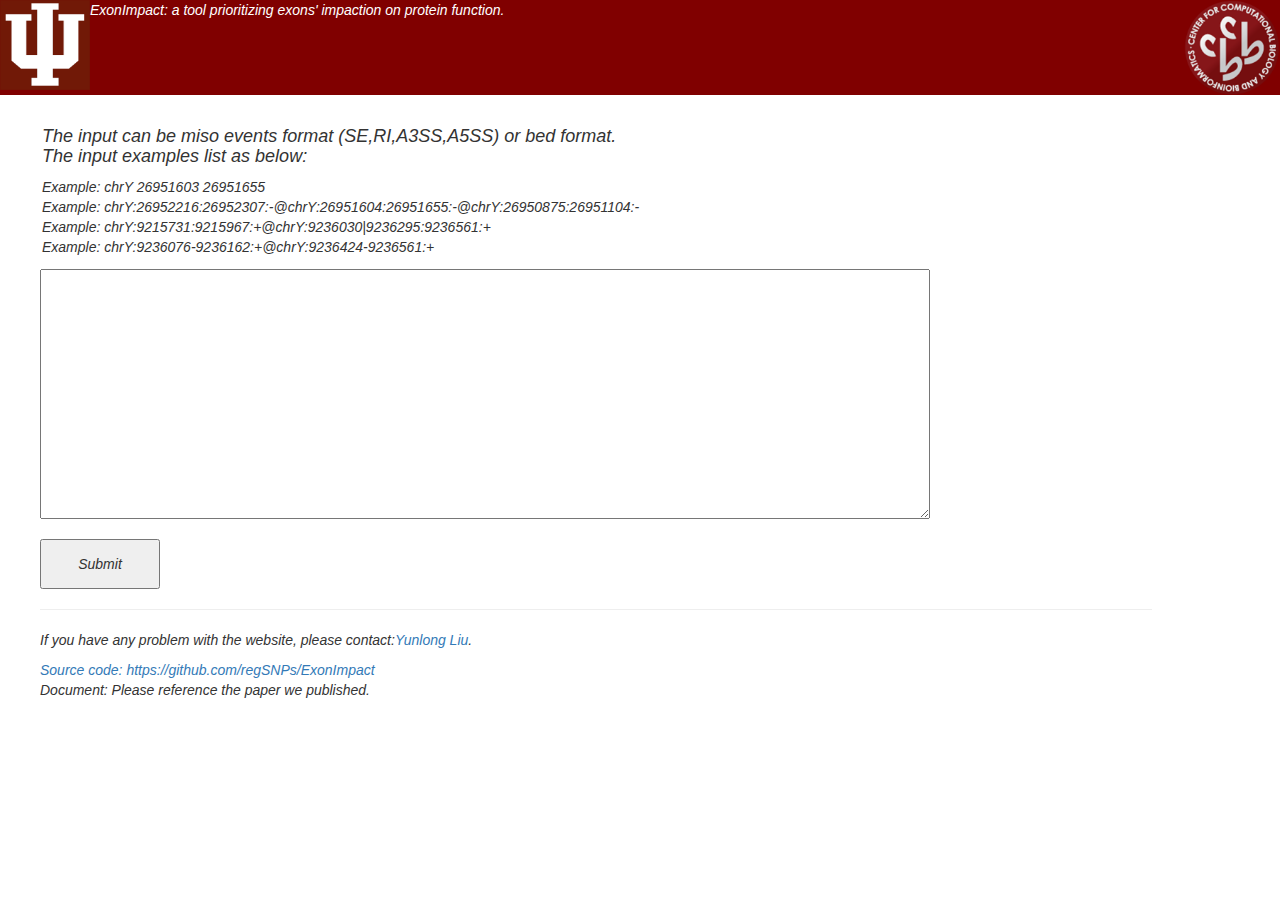
<file: src/web/index.html>
<!DOCTYPE html PUBLIC "-//W3C//DTD XHTML 1.0 Transitional//EN" "http://www.w3.org/TR/xhtml1/DTD/xhtml1-transitional.dtd">
<html xmlns="http://www.w3.org/1999/xhtml">
	<head>
		<meta http-equiv="Content-Type" content="text/html; charset=utf-8" />
		<link rel="stylesheet" href="lib/as.css" type="text/css"/>
		<link rel="stylesheet" type="text/css"
			href="https://maxcdn.bootstrapcdn.com/bootstrap/3.3.6/css/bootstrap.min.css"/>
		
		<script language="javascript" type="text/javascript" src="lib/jquery-1.11.3.min.js"></script>
		
		<script language="javascript" type="text/javascript" src="https://code.jquery.com/jquery-2.2.4.min.js"></script>
		
		<script language="javascript" type="text/javascript"
			src="https://maxcdn.bootstrapcdn.com/bootstrap/3.3.6/js/bootstrap.min.js"></script>
		
	</head>
	
	<body bgcolor="white" style="width:100%">
		<div id="header">
		<img src="pic/iu.png" align='left' name="center_logo" width="90"
			height="90" id="Insert_logo" style="display: block;" >
		</img>
		<img src="pic/center_logo.png" width="96" height="95" align="right" "display:block;">
		</img>
		<div id="header_txt" style="color: white">ExonImpact: a tool prioritizing exons' impaction on protein function.</div>
		
		</div>
		
		<div id= "center" align="left" style="margin-left:20px;padding:20px;width:90%;">
			<form action="result.php" method="post" enctype="multipart/form-data" >
				<table style="width: 80%;">
					
					<tr>
					<div style="width:100%; padding:2px">
						<h4>
							The input can be miso events format (SE,RI,A3SS,A5SS) or  bed format. </br>
							The input examples list as below:
						</h4>
						<p id="example">
						Example:    chrY	26951603	26951655</br>
							
						Example:    chrY:26952216:26952307:-@chrY:26951604:26951655:-@chrY:26950875:26951104:-</br>
						Example:    chrY:9215731:9215967:+@chrY:9236030|9236295:9236561:+</br>
						Example:    chrY:9236076-9236162:+@chrY:9236424-9236561:+</br>						
						
						</p>
						<td><textarea id="input_format" name="data_textbox" style="width: 100%; height: 250px;" wrap='off' align='left' placeholder=""></textarea>
							</br>
							</br>
						</td>

					</div>
					</tr>

				
					<tr>
						<td><button type = 'submit' name = 'user_query' style="width: 120px;height:50px">Submit</button>
						</td>
					</tr>
					
				</table>
			</form>
			<hr>
			<tr>
				<p>If you have any problem with the website, please contact:<a href="mailto:yunliu@iupui.edu" target="_top">Yunlong Liu</a>.</p>
			</tr>
			<tr>
				<a href="https://github.com/regSNPs/ExonImpact">Source code: https://github.com/regSNPs/ExonImpact</a>
				<p id="document">Document: Please reference the paper we published.</p>
			</tr>
			</hr>
			<!-- end .container -->
		</div>
		<script type="text/javascript">
			var textareas = document.getElementsByTagName('textarea');
			var count = textareas.length;
			for(var i=0;i<count;i++){
			    textareas[i].onkeydown = function(e){
			        if(e.keyCode==9 || e.which==9){
			            e.preventDefault();
			            var s = this.selectionStart;
			            this.value = this.value.substring(0,this.selectionStart) + "\t" + this.value.substring(this.selectionEnd);
			            this.selectionEnd = s+1; 
			        }
			    }
			}
			
		</script>
	</body>
</html>
</file>
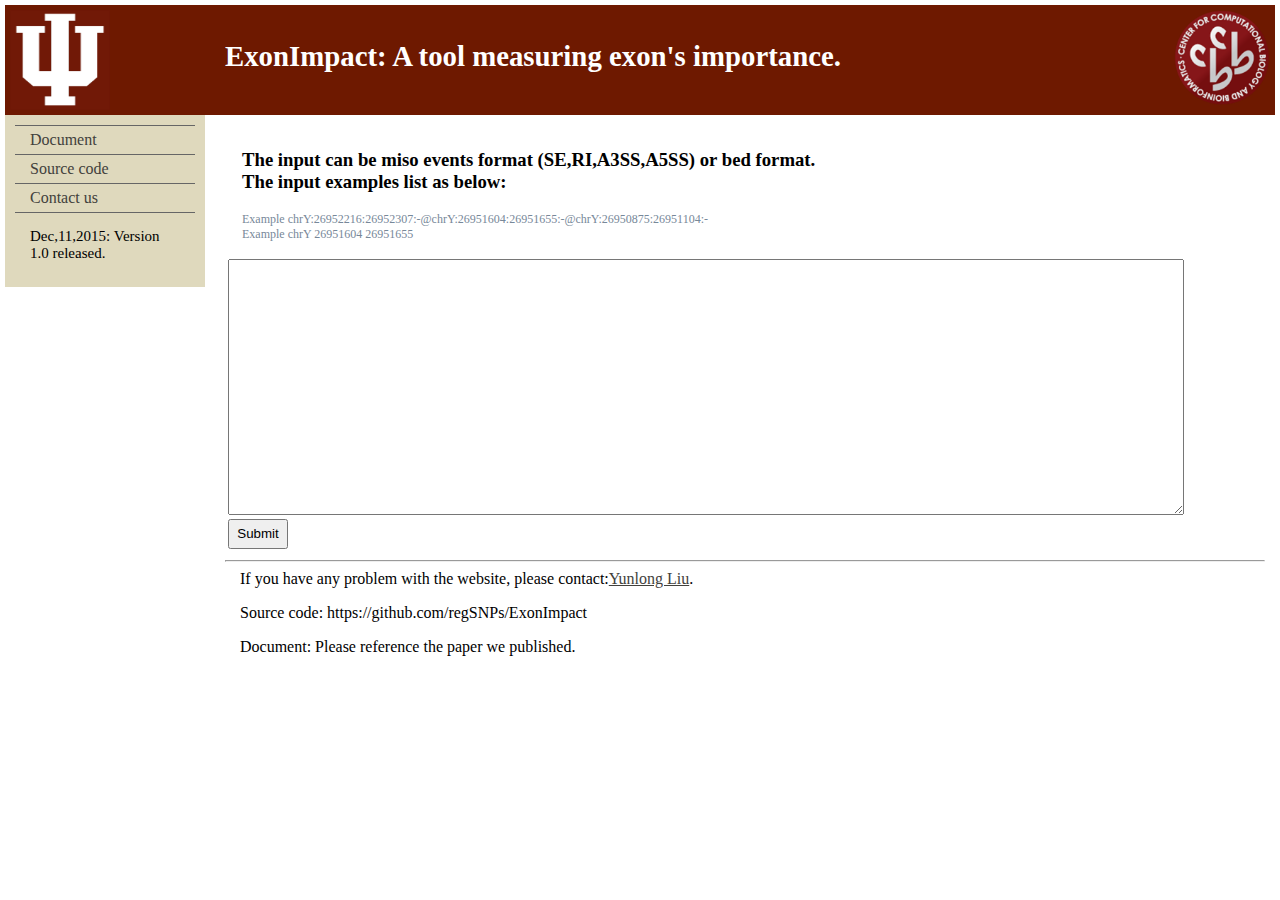
<file: src/web/index copy.html>
<!DOCTYPE html PUBLIC "-//W3C//DTD XHTML 1.0 Transitional//EN" "http://www.w3.org/TR/xhtml1/DTD/xhtml1-transitional.dtd">
<html xmlns="http://www.w3.org/1999/xhtml">
	<head>
		<meta http-equiv="Content-Type" content="text/html; charset=utf-8" />
		<link rel="stylesheet" href="lib/index.css" type="text/css"/>
	</head>
	<body bgcolor="white">
		<div id = "header" >
			<img src="pic/iu.png" align='left' name="center_logo" width="100" height="100" id="Insert_logo" style="display:block;"></img>
			<img src="pic/center_logo.png" width="96" height="95" align="right" "display:block;"></img>
			<div id="header_txt" style="color:white">ExonImpact: A tool measuring exon's importance.</div>
			<!-- end .header -->
		</div>
		<div id="sidebar1">
			<ul class="nav">
				<li><a href="#document">Document</a></li>
				<li><a href="https://github.com/regSNPs/ExonImpact">Source code</a></li>
				<li><a href="mailto:yunliu@iupui.edu">Contact us</a></li>
			</ul>
			<p style="font-size:15px";>Dec,11,2015: Version 1.0 released.</p>
			<!-- 
			<p>Related links</p>
			<ul style="list-style: none;">
				<li style="font-size:15px";><a href="http://www.hgmd.cf.ac.uk">HGMD</a></li>
				<li style="font-size:15px";><a href="http://www.1000genomes.org">1000 Genomes Project</a></li>
				<li style="font-size:15px";><a href="http://www.ncbi.nlm.nih.gov/clinvar/">ClinVar</a></li>
			</ul>
			end .
		</div>
		<div id="sidebar2">
			<h4>Citation</h4>
			<hr>
			<p>article title</p>
			sidebar2 -->
		</div>
		<div id= "center">
			<form action="result.php" method="post" enctype="multipart/form-data" >
				<table style="width: 80%;">
					<!--  <div style="background-color: #87CEFA; width:75%; padding=5px;"> -->
					<tr>
					<div style="width:90%; padding:2px">
						<h3></br>
							The input can be miso events format (SE,RI,A3SS,A5SS) or  bed format.</br>
							The input examples list as below:</br>
						</h3>
						<p id="example">
						Example chrY:26952216:26952307:-@chrY:26951604:26951655:-@chrY:26950875:26951104:-</br>
						Example chrY	26951604	26951655</br>
						</p>
						<td><textarea id="input_format" name="data_textbox" style="width: 950px; height: 250px;" wrap='off' align='left' placeholder=""></textarea>
						</td>
						
					</div>
					</tr>
					
					<tr>
						<td><button type = 'submit' name = 'user_query' style="width: 60px;height:30px">Submit</button>
						</td>
					</tr>
					
				</table>
			</form>
			<hr>
			<tr>
				<p>If you have any problem with the website, please contact:<a href="mailto:yunliu@iupui.edu" target="_top">Yunlong Liu</a>.</p>
			</tr>
			<tr>
				<p id="source">Source code: https://github.com/regSNPs/ExonImpact</p>
				<p id="document">Document: Please reference the paper we published.</p>
			</tr>
			</hr>
			<!-- end .container -->
		</div>
		<script type="text/javascript">
			var textareas = document.getElementsByTagName('textarea');
			var count = textareas.length;
			for(var i=0;i<count;i++){
			    textareas[i].onkeydown = function(e){
			        if(e.keyCode==9 || e.which==9){
			            e.preventDefault();
			            var s = this.selectionStart;
			            this.value = this.value.substring(0,this.selectionStart) + "\t" + this.value.substring(this.selectionEnd);
			            this.selectionEnd = s+1; 
			        }
			    }
			}
			
		</script>
	</body>
</html>
</file>
<file: src/web/lib/as.css>
td.details-control {
	background: url('../pic/nav-dt.png') no-repeat center center;
	cursor: pointer;
}

tr.shown td.details-control {
	background: url('../pic/nav-e.png') no-repeat center center;
  	height:95px;
	width:100%;  
}

#header{
	background-color:#800000;
	height:95px;
	width:100%;
}

body {

	background-color:rgb(255,255,255);
	border: 0px;
	font-family: sans-serif;
	font-style:italic;
	font-size:12px;
	margin: 0px;
	padding: 0px;	
	
}

h2{
	margin: 0px;
	background-color:rgb(210,210,210);
	cursor: move;
	height:25px;	
	
}

#help{
	
	background-color:rgb(190,190,190);
	color:rgb(0,0,0);	
	text-decoration:none;
	width: 50px;
	height:25px;
	float: right;
	
}

#runPart{
	display:none;


}

p.modualTitle{
	position:absolute;
	margin: 0px;
	padding: 0px;
	left:50%;
	height:20px;
	
	
}

#leftPanelControl{
	
	display:none;
	position:relative;
	left:10px;
	margin: 5px;
	padding: 5px;
	height: 80px; 
	background-color: rgb(220,220,220);
	
}

#gotoposition{
	width:50px;
	height: 20px; 
	
}

#inputModule{

	position:relative;
	left:10px;
	background-color:rgb(255,255,255);
	
}

#visualASModule{
	position:relative;
	left:10px;
	margin: 0px;
	padding: 0px;
	background-color:rgb(255,255,255);
}


#exonsModule{
	position:relative;
	left:10px;
	margin: 0px;
	padding: 0px;
	background-color:rgb(255,255,255);
	
	
}

#geneVisualModule{
	position:relative;
	margin: 0px;
	padding: 0px;
	background-color:rgb(255,255,255);
	border: 0px; 

}

#geneVisual{
	position:relative;
	margin: 0px;
	padding: 0px;
	background-color:rgb(255,255,255);
	border: 0px; 

}

#serachTitle{
	margin:0px;
	padding: 0px;
	background-color:rgb(255,255,255);
	margin-bottom:80px;		
}

#logo{
	position:relative;
	left:200px;
	top:40px;
	margin:0px;
	padding: 0px;

}

#searchFild{
	position:relative;
	left:200px;
	font-size:20px;
	width: 500px;
	height:40px;
	
	margin:0px;
	padding: 0px;
	margin-bottom:180px;
	border: 2px solid #dadada;
	border-radius: 7px;

	
}


#submitQuery{
	position:relative;
	bottom:2px;
	left:200px;
	width: 80px;
	height:40px;	
	margin:0px;
	padding: 0px;
	background:#ffffff;
	margin-bottom:150px;

	border: 2px solid #dadada;
	border-radius: 7px;
	
}

#loadingGif{

	display:none;
	
	
}

span.em{
	font-size: 15px;
	color:rgb(123,124,123);
}

#mainPage{
	

	
	margin: 0px;
	padding: 0px;
	border: 0px;
	/*
	position:relative;
	width:100%;
	
	
	border-bottom:1px solid;
	border-left:1px solid;
	border-right:1px solid;
	
	box-shadow: 5px 5px 5px #888888;
	*/
	
	box-shadow: 5px 5px 5px #888888;
	
}

#asSymbol{
	color:#FA8072;
	
}
#constituteSymbol{
	color:#800000;
	
}
</file>
<file: src/web/lib/index.css>
body{
	margin-top: 5px;
	margin-right: 5px;
	margin-left: 5px;
	
}
ul, ol, dl { /* Due to variations between browsers, it's best practices to zero padding and margin on lists. For consistency, you can either specify the amounts you want here, or on the list items (LI, DT, DD) they contain. Remember that what you do here will cascade to the .nav list unless you write a more specific selector. */
	padding: 0;
	margin: 0;
}
h1, h2, h3, h4, h5, h6, p {
	margin-top: 0;	 /* removing the top margin gets around an issue where margins can escape from their containing div. The remaining bottom margin will hold it away from any elements that follow. */
	padding-right: 15px;
	padding-left: 15px; /* adding the padding to the sides of the elements within the divs, instead of the divs themselves, gets rid of any box model math. A nested div with side padding can also be used as an alternate method. */
}
a img { /* this selector removes the default blue border displayed in some browsers around an image when it is surrounded by a link */
	border: none;
}

/* ~~ Styling for your site's links must remain in this order - including the group of selectors that create the hover effect. ~~ */
a:link {
	color: #42413C;
	text-decoration: underline; /* unless you style your links to look extremely unique, it's best to provide underlines for quick visual identification */
}
a:visited {
	color: #6E6C64;
	text-decoration: underline;
}
a:hover, a:active, a:focus { /* this group of selectors will give a keyboard navigator the same hover experience as the person using a mouse. */
	text-decoration: none;
}

/* ~~ This fixed width container surrounds all other divs ~~ */
.container {
	width: 960px;
	background-color: #FFFFFF;
	margin: 0 auto; /* the auto value on the sides, coupled with the width, centers the layout */
}

#example{
	font-size: 12px;
	color: #778899 
}
/* ~~ The header is not given a width. It will extend the full width of your layout. It contains an image placeholder that should be replaced with your own linked logo. ~~ */
#header {
	height: 100px;
	text-align:center;
	padding:5px;
	background: black url(../pic/banner.png) center no-repeat;	
}
#header_txt{
	margin: 30px 15px 40px 15px;
	padding-left:100px;
	font-size: 1.8em;
	font-weight: bold;
	float:left;
	}
	#header_logo {
		padding:1px;
		float:left;
	}
	#sidebar1 {
		float: left;
		width: 180px;
		background-color: #dfd9bd;
		padding: 10px;
	}
        #sidebar2 {  
            width: 200px;  
            height: 100%;  
            background: #dfd9bd;
            float: right;  
			padding:10px;
        }  
        #center {  
            height: 100%;  
            background: FFEFD5;  

            margin-left:10px;
			margin-right:10px;

			margin: 0 0 0 210px;     
			padding: 10px;     
        }  
        #footer {  
            background: grey;  
            height: 50px;  
            width: 100%;  
            position: absolute;  
            bottom: 0;  
        }

/* ~~ This grouped selector gives the lists in the .content area space ~~ */
.content ul, .content ol { 
	padding: 0 15px 15px 40px; /* this padding mirrors the right padding in the headings and paragraph rule above. Padding was placed on the bottom for space between other elements on the lists and on the left to create the indention. These may be adjusted as you wish. */
}

/* ~~ The navigation list styles (can be removed if you choose to use a premade flyout menu like Spry) ~~ */
ul.nav {
	list-style: none; /* this removes the list marker */
	border-top: 1px solid #666; /* this creates the top border for the links - all others are placed using a bottom border on the LI */
	margin-bottom: 15px; /* this creates the space between the navigation on the content below */
}
ul.nav li {
	border-bottom: 1px solid #666; /* this creates the button separation */
}
ul.nav a, ul.nav a:visited { /* grouping these selectors makes sure that your links retain their button look even after being visited */
	padding: 5px 5px 5px 15px;
	display: block; /* this gives the anchor block properties so it fills out the whole LI that contains it so that the entire area reacts to a mouse click. */
	width: 160px;  /*this width makes the entire button clickable for IE6. If you don't need to support IE6, it can be removed. Calculate the proper width by subtracting the padding on this link from the width of your sidebar container. */
	text-decoration: none;
	background-color: #dfd9bd;
}
ul.nav a:hover, ul.nav a:active, ul.nav a:focus { /* this changes the background and text color for both mouse and keyboard navigators */
	background-color: #ADB96E;
	color: #FFF;
}
</file>
